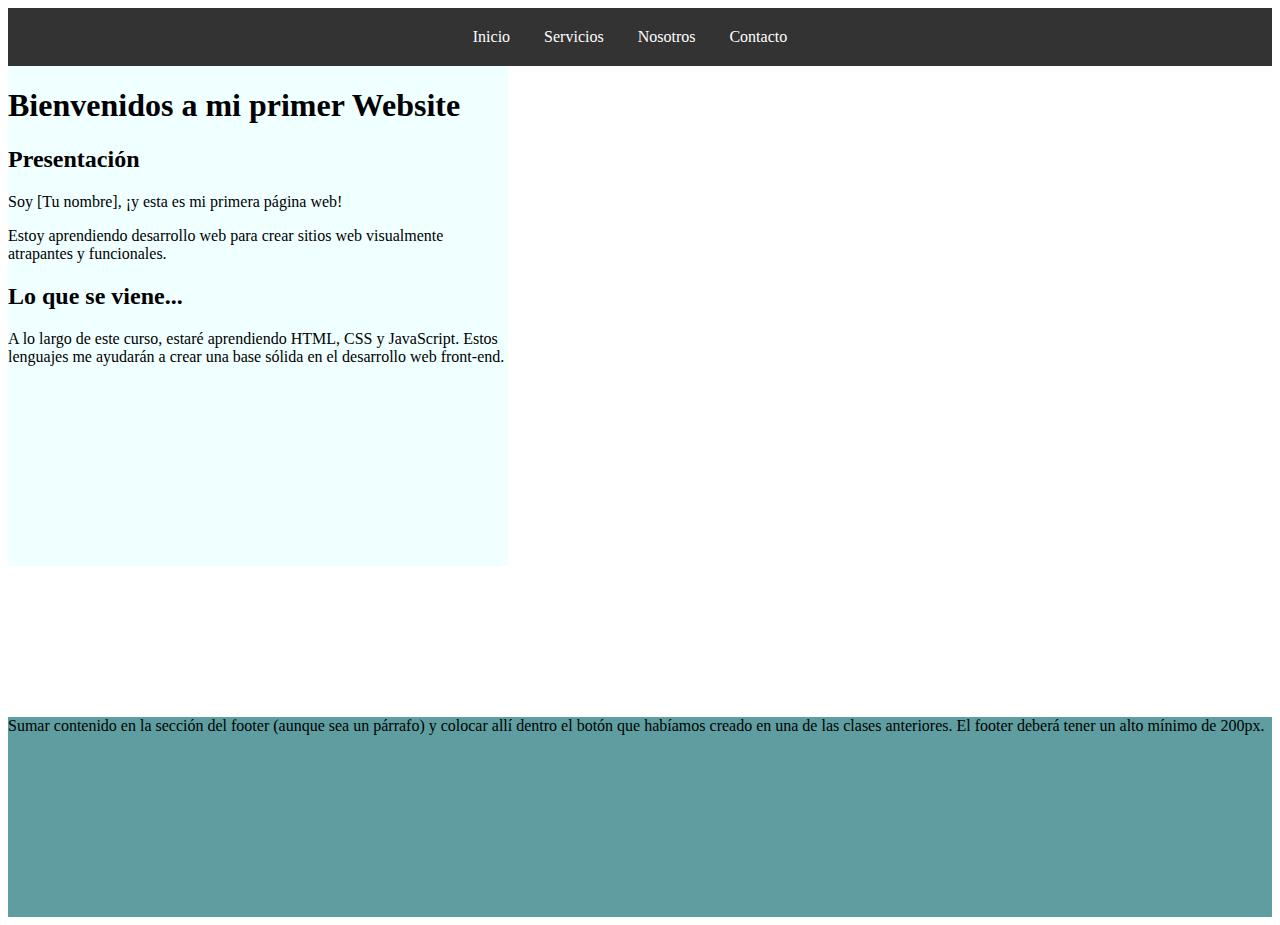
<file: index.html>
<!DOCTYPE html>
<html lang="en">
<head>
    <meta charset="UTF-8">
    <meta http-equiv="X-UA-Compatible" content="IE=edge">
    <meta name="viewport" content="width=device-width, initial-scale=1.0">
    <link rel="stylesheet" type="Text/CSS" href="estilos/estilos.css">
    <title>Inicio</title>
    
</head>
<body>
        <header class="container-nav">
            <nav class="navbar" role="navigation">
                <ul>
                    <li><a href="index.html">Inicio</a></li>
                    <li><a href="servicios.html">Servicios</a></li>
                    <li><a href="nosotros.html">Nosotros</a></li>
                    <li><a href="contacto.html">Contacto</a></li>
                </ul>
            </nav>
        </header>
        <main>
        <div class="container">
            <h1>Bienvenidos a mi primer Website</h1>
            <section>
              <h2>Presentación</h2>
              <p>Soy [Tu nombre], ¡y esta es mi primera página web!</p>
              <p>Estoy aprendiendo desarrollo web para crear sitios web visualmente atrapantes y funcionales.</p>
            </section>
            <section>
              <h2>Lo que se viene...</h2>
              <p>
                A lo largo de este curso, estaré aprendiendo HTML, CSS y JavaScript. Estos lenguajes me ayudarán a crear una base sólida en el desarrollo web front-end.
              </p>
            </section>
            <iframe width="560" height="315" src="https://www.youtube.com/embed/qWcwFMAqpME" title="YouTube video player" frameborder="0" allow="accelerometer; autoplay; clipboard-write; encrypted-media; gyroscope; picture-in-picture; web-share" allowfullscreen></iframe>
        </div>
        </main>

        <footer>
            <p>Sumar contenido en la sección del footer (aunque sea un párrafo) y colocar allí dentro el botón que habíamos creado en una de las clases anteriores. El footer deberá tener un alto mínimo de 200px.</p>
            <!-- Contenido del pie de página -->
            
        </footer>


</body>
</html>
</file>
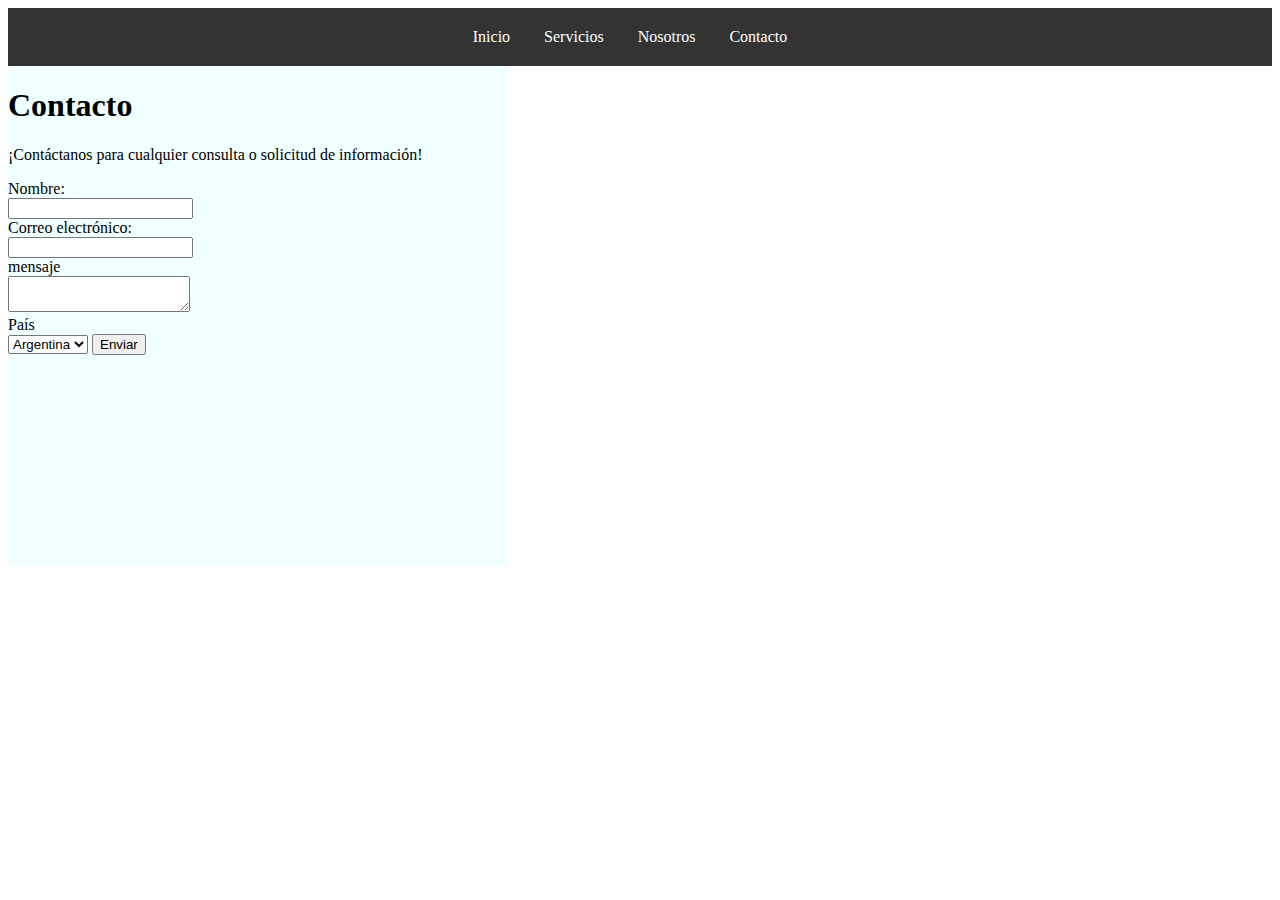
<file: contacto.html>
<!DOCTYPE html>
<html lang="en">
<head>
    <meta charset="UTF-8">
    <meta http-equiv="X-UA-Compatible" content="IE=edge">
    <meta name="viewport" content="width=device-width, initial-scale=1.0">
    <link rel="stylesheet" type="Text/CSS" href="estilos/estilos.css">
    <title>Contacto</title>
</head>
<body>
    <header>
        <nav class="navbar" role="navigation">
            <ul>
                <li><a href="index.html">Inicio</a></li>
                <li><a href="servicios.html">Servicios</a></li>
                <li><a href="nosotros.html">Nosotros</a></li>
                <li><a href="contacto.html">Contacto</a></li>
            </ul>
        </nav>
    </header>
    <div class="container">
        <h1>Contacto</h1>
        <p>¡Contáctanos para cualquier consulta o solicitud de información!</p>
        <form id="myForm">
                
            <label for="nombre">Nombre:</label>
            <input type="text" id="nombre" name="nombre">



            <label for="email">Correo electrónico:</label>
            <input type="email" id="email" name="email" required>

            <label for="mensaje">mensaje</label>
            <textarea id="mensaje" name="mensaje"></textarea> 
            
            <label for="pais">País</label>
            <select id="pais" name="pais">
                <option value="argentina">Argentina</option>
                <option value="chile">Chile</option>
                <option value="mexico">Mexico</option>
                <option value="peru">Peru</option>    
            </select>

            <button type="submit">Enviar</button>
          </form>
            
        </div>
        <script src="js/script>


</div>
</body>
</html>
</file>
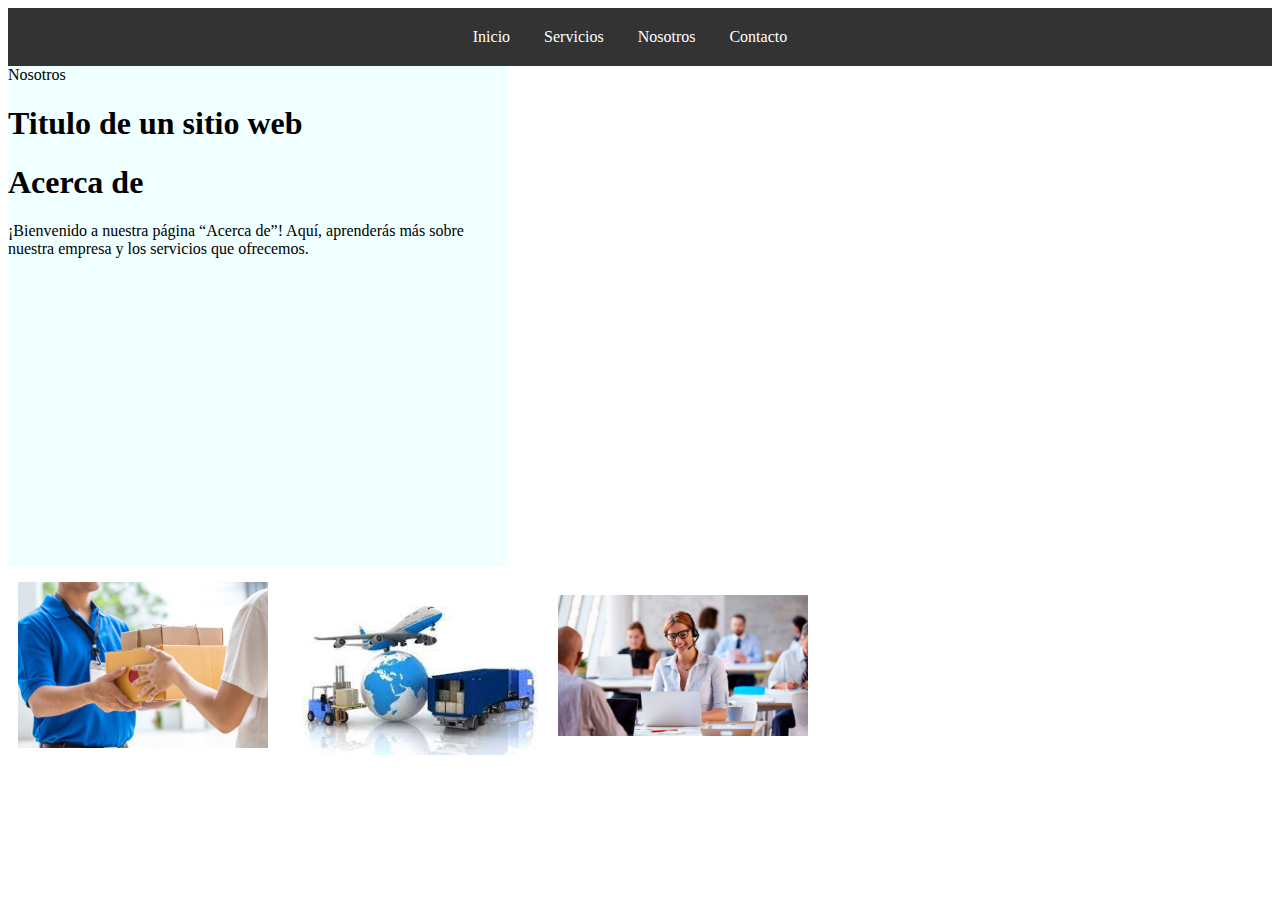
<file: nosotros.html>
<!DOCTYPE html>
<html lang="en">
<head>
    <meta charset="UTF-8">
    <meta http-equiv="X-UA-Compatible" content="IE=edge">
    <meta name="viewport" content="width=device-width, initial-scale=1.0">
    <link rel="stylesheet" type="Text/CSS" href="estilos/estilos.css">
    <title>Nosotros</title>
</head>
<body>
    <header>
        <nav class="navbar" role="navigation">
            <ul>
                <li><a href="index.html">Inicio</a></li>
                <li><a href="servicios.html">Servicios</a></li>
                <li><a href="nosotros.html">Nosotros</a></li>
                <li><a href="contacto.html">Contacto</a></li>
            </ul>
        </nav>
    </header>
    <div class="container">
        Nosotros
        <h1>Titulo de un sitio web</h1>
        <h1>Acerca de</h1>
        <p>¡Bienvenido a nuestra página “Acerca de”! Aquí, aprenderás más sobre nuestra empresa y los servicios que ofrecemos.</p>
       


    </div>
    <div class="imagenes">
        <img class="imagen" src="img/1.jpeg" alt="Descripción de la imagen 1" />
        <img class="imagen" src="img/2.jpeg" alt="Descripción de la imagen 2" />
        <img class="imagen" src="img/3.jpg" alt="Descripción de la imagen 3" />
    </div>   
</body>
</html>
</file>
<file: estilos/estilos.css>
header {
    background-color: #333;
    color: #fff;
    text-align: center;
    padding: 20px;
  }

  nav ul {
    list-style: none;
    margin: 0;
    padding: 0;
  }

  nav li {
    display: inline-block;
    margin-right: 20px;
  }

  nav a {
    color: #fff;
    text-decoration: none;
    padding: 5px;
  }
  nav a:hover {
    color: #1BF7DE;
  }

  body .container{
    display: flex;
    display: inline-block;
    
  }

  .container{
    margin-top: 50px;
    width: 400px;
    height: 200px;
    background-color: beige;
    
  }

  .container {
    height: 500px;
    width: 500px;
    background-color: azure;
    padding: auto;
    margin: auto;

}

label{
    flex-direction: column;
    display: grid;
}

.imagenes {
  display: flex;
  flex-wrap: wrap;
  align-items: center;
  flex-direction: row;
 
  
}

.imagen{
  width: 250px;
  margin: 10px;
  padding: auto;  
  display: inline-block;
  
}

footer {
  height: 200px;
  background-color: cadetblue;
}

  @media (max-width: 767px) {
    header{
        background-color: #333;
    }
  }

  @media (max-width: 767px) {
    nav{
        font-size: 16px;
    }
  }

  @media (min-width: 1400px) {
    header{
        width: 1200px;
    }
  }
</file>
